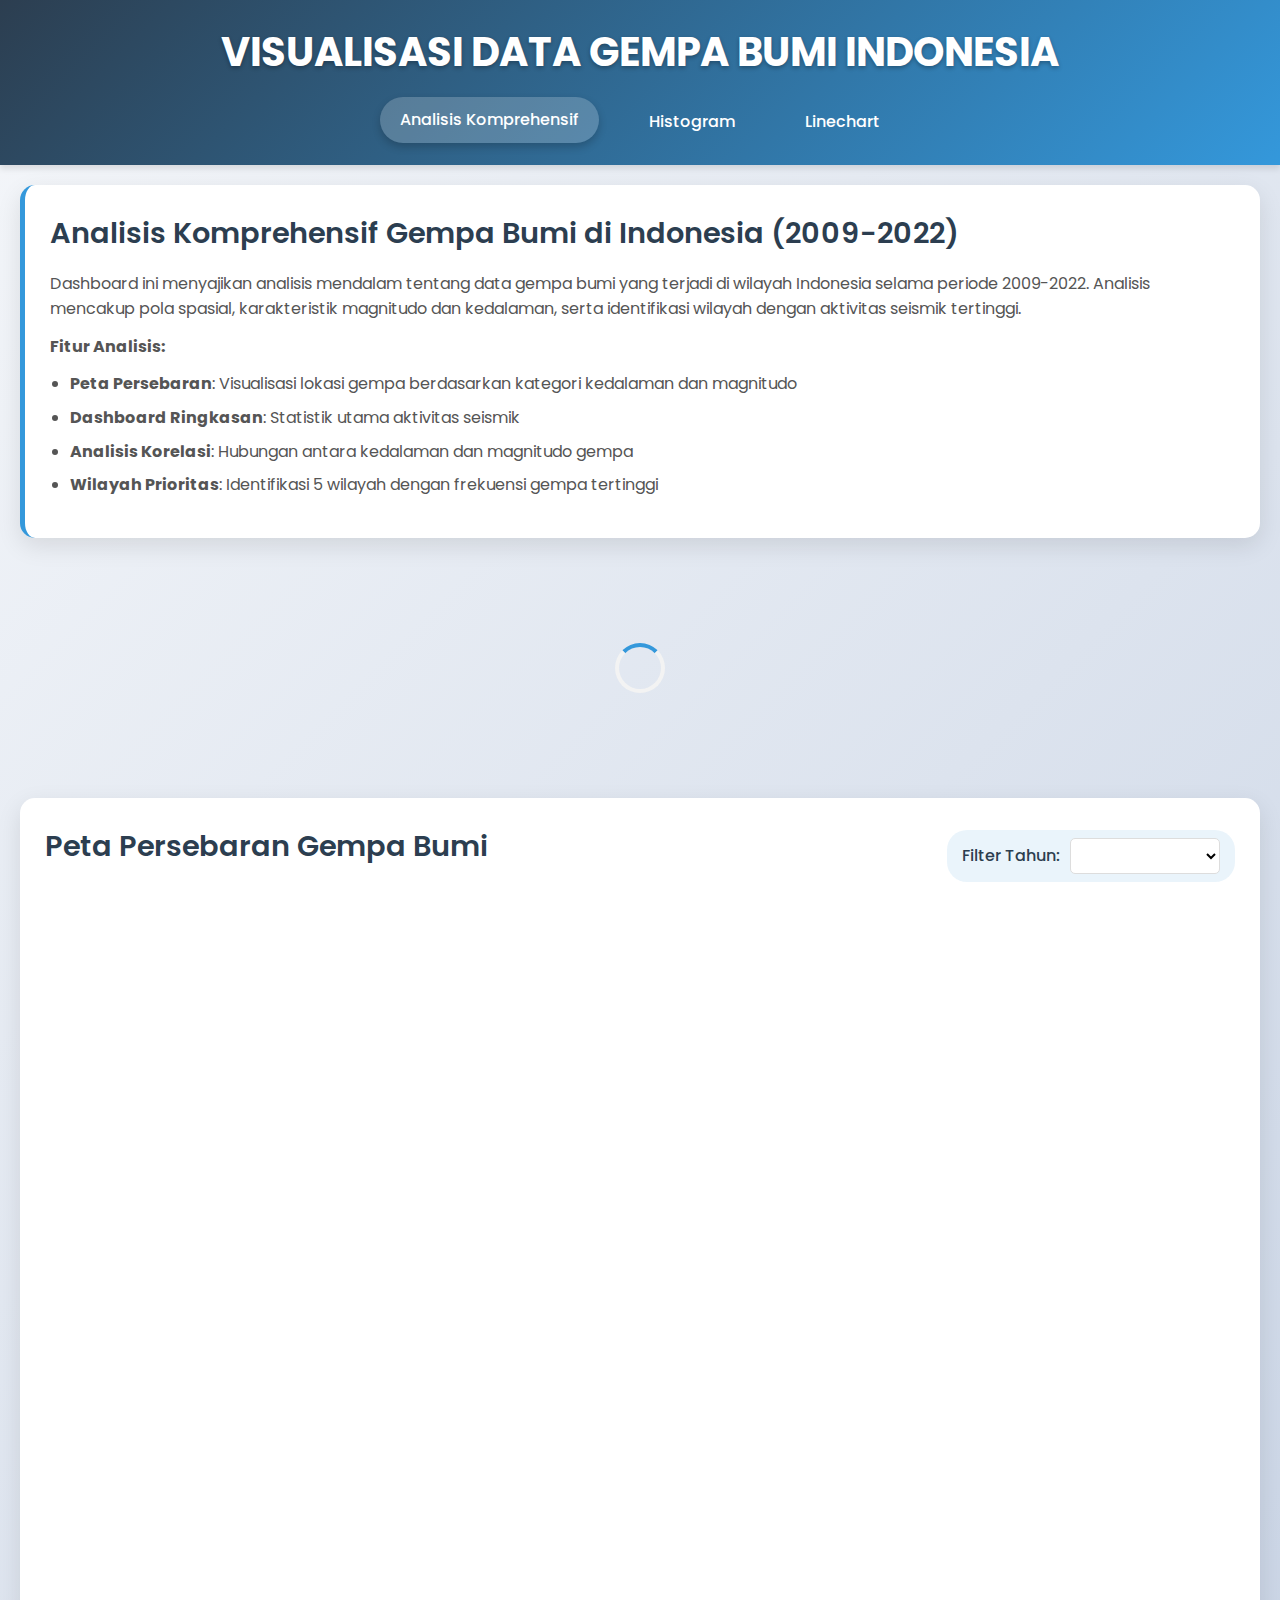
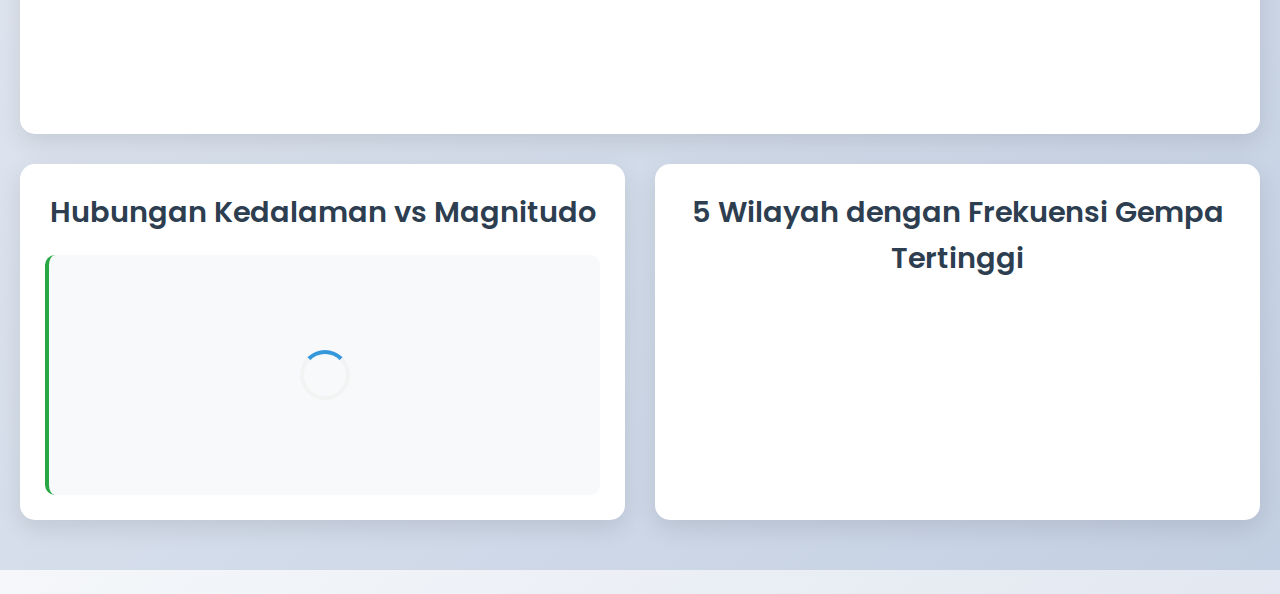
<file: index.html>
<!DOCTYPE html>
<html lang="en">
  <head>
    <meta charset="utf-8" />
    <meta content="width=device-width, initial-scale=1.0" name="viewport" />
    <meta content="IE=edge" http-equiv="X-UA-Compatible" />
    <link href="css/style.css" rel="stylesheet" />
    <script src="https://d3js.org/d3.v7.min.js"></script>
    <title>Visualisasi Data Gempa Bumi Indonesia</title>
    <link
      href="https://fonts.googleapis.com/css2?family=Poppins:wght@300;400;500;600;700&display=swap"
      rel="stylesheet"
    />
    <style>
      * {
        margin: 0;
        padding: 0;
        box-sizing: border-box;
      }

      body {
        font-family: "Poppins", sans-serif;
        background: linear-gradient(135deg, #f5f7fa 0%, #c3cfe2 100%);
        color: #333;
        line-height: 1.6;
      }

      /* Header Styles */
      header {
        background: linear-gradient(135deg, #2c3e50 0%, #3498db 100%);
        color: white;
        padding: 20px 0;
        box-shadow: 0 4px 6px rgba(0, 0, 0, 0.1);
      }

      h1 {
        text-align: center;
        font-weight: 700;
        font-size: 2.5rem;
        margin-bottom: 10px;
        text-shadow: 0 2px 4px rgba(0, 0, 0, 0.3);
      }

      /* Navigation */
      nav ul {
        list-style-type: none;
        display: flex;
        justify-content: center;
        padding: 0;
        margin-top: 15px;
      }

      nav ul li {
        margin: 0 15px;
        position: relative;
      }

      nav ul li a {
        color: white;
        text-decoration: none;
        padding: 10px 20px;
        border-radius: 25px;
        transition: all 0.3s ease;
        font-weight: 500;
        display: block;
      }

      nav ul li a:hover,
      nav ul li.active a {
        background-color: rgba(255, 255, 255, 0.2);
        transform: translateY(-2px);
        box-shadow: 0 4px 8px rgba(0, 0, 0, 0.2);
      }

      /* Main Container */
      .container {
        max-width: 1400px;
        margin: 0 auto;
        padding: 20px;
      }

      /* Description Box */
      .description-box {
        background: white;
        border-radius: 15px;
        padding: 25px;
        margin-bottom: 30px;
        box-shadow: 0 8px 25px rgba(0, 0, 0, 0.1);
        border-left: 5px solid #3498db;
      }

      .description-box h3 {
        color: #2c3e50;
        font-size: 1.8rem;
        margin-bottom: 15px;
        font-weight: 600;
      }

      .description-box p {
        margin-bottom: 12px;
        color: #555;
      }

      .description-box ul {
        margin-left: 20px;
        margin-bottom: 15px;
      }

      .description-box li {
        margin-bottom: 8px;
        color: #555;
      }

      /* Dashboard */
      .dashboard {
        display: grid;
        grid-template-columns: repeat(auto-fit, minmax(300px, 1fr));
        gap: 20px;
        margin-bottom: 30px;
      }

      .dashboard-card {
        background: white;
        border-radius: 15px;
        padding: 25px;
        text-align: center;
        box-shadow: 0 8px 25px rgba(0, 0, 0, 0.1);
        transition: transform 0.3s ease, box-shadow 0.3s ease;
        border-top: 4px solid #3498db;
      }

      .dashboard-card:hover {
        transform: translateY(-5px);
        box-shadow: 0 12px 35px rgba(0, 0, 0, 0.15);
      }

      .dashboard-card h3 {
        color: #2c3e50;
        font-size: 1.2rem;
        margin-bottom: 10px;
        font-weight: 600;
      }

      .dashboard-card .value {
        color: #3498db;
        font-size: 2.5rem;
        font-weight: 700;
        margin-bottom: 10px;
      }

      .dashboard-card .unit {
        color: #7f8c8d;
        font-size: 1rem;
      }

      /* Chart Container */
      .chart-container {
        background: white;
        border-radius: 15px;
        padding: 25px;
        margin-bottom: 30px;
        box-shadow: 0 8px 25px rgba(0, 0, 0, 0.1);
      }

      .chart-header {
        display: flex;
        justify-content: space-between;
        align-items: center;
        margin-bottom: 20px;
      }

      .chart-header h2 {
        color: #2c3e50;
        font-size: 1.8rem;
        font-weight: 600;
        margin: 0;
      }

      .chart-container h2 {
        color: #2c3e50;
        font-size: 1.8rem;
        margin-bottom: 20px;
        text-align: center;
        font-weight: 600;
      }

      /* Map Container */
      .map-container {
        position: relative;
        height: 800px;
      }

      #map {
        width: 100%;
        height: 100%;
        border-radius: 10px;
        overflow: hidden;
      }

      /* Charts Grid */
      .charts-grid {
        display: grid;
        grid-template-columns: repeat(auto-fit, minmax(500px, 1fr));
        gap: 30px;
        margin-top: 30px;
      }

      /* Tooltip */
      .tooltip {
        position: absolute;
        text-align: center;
        width: auto;
        min-width: 160px;
        padding: 12px;
        font: 12px "Poppins", sans-serif;
        background: rgba(44, 62, 80, 0.95);
        color: white;
        border: none;
        border-radius: 10px;
        pointer-events: none;
        box-shadow: 0 4px 15px rgba(0, 0, 0, 0.3);
        z-index: 1000;
      }

      /* Loading Spinner */
      .loading {
        display: flex;
        justify-content: center;
        align-items: center;
        height: 200px;
      }

      .spinner {
        border: 4px solid #f3f3f3;
        border-radius: 50%;
        border-top: 4px solid #3498db;
        width: 50px;
        height: 50px;
        animation: spin 1s linear infinite;
      }

      @keyframes spin {
        0% { transform: rotate(0deg); }
        100% { transform: rotate(360deg); }
      }

      /* Controls */
      .year-filter {
        display: inline-flex;
        align-items: center;
        background: rgba(52, 152, 219, 0.1);
        padding: 8px 15px;
        border-radius: 20px;
      }

      .year-filter label {
        margin-right: 10px;
        font-weight: 500;
        color: #2c3e50;
      }

      .year-filter select {
        padding: 6px 10px;
        border: 1px solid #ddd;
        border-radius: 5px;
        font-family: "Poppins", sans-serif;
        font-size: 14px;
        background: white;
        min-width: 150px;
      }

      /* Analysis Box */
      .analysis-box {
        background: #f8f9fa;
        border-radius: 10px;
        padding: 20px;
        margin-top: 20px;
        border-left: 4px solid #28a745;
      }

      .correlation-value {
        color: #28a745;
        font-weight: 700;
        font-size: 1.2rem;
      }

      /* Responsive Design */
      @media (max-width: 768px) {
        .container {
          padding: 10px;
        }

        h1 {
          font-size: 2rem;
        }

        .charts-grid {
          grid-template-columns: 1fr;
        }

        nav ul {
          flex-direction: column;
          align-items: center;
        }

        nav ul li {
          margin: 5px 0;
        }
        
        .chart-header {
          flex-direction: column;
          align-items: flex-start;
        }
        
        .year-filter {
          margin-top: 10px;
          width: 100%;
          justify-content: space-between;
        }
      }
    </style>
  </head>
  <body>
    <header>
      <h1>VISUALISASI DATA GEMPA BUMI INDONESIA</h1>
      <nav>
        <ul>
          <li class="active">
            <a href="index.html">Analisis Komprehensif</a>
          </li> 
          <li>
            <a href="histogram.html">Histogram</a>
          </li>
          <li>
            <a href="linechart.html">Linechart</a>
          </li>
        </ul>
      </nav>
    </header>

    <div class="container">
      <!-- Description -->
      <div class="description-box">
        <h3>Analisis Komprehensif Gempa Bumi di Indonesia (2009-2022)</h3>
        <p>
          Dashboard ini menyajikan analisis mendalam tentang data gempa bumi yang terjadi di
          wilayah Indonesia selama periode 2009-2022. Analisis mencakup pola spasial,
          karakteristik magnitudo dan kedalaman, serta identifikasi wilayah dengan aktivitas
          seismik tertinggi.
        </p>
        <p>
          <strong>Fitur Analisis:</strong>
        </p>
        <ul>
          <li><strong>Peta Persebaran</strong>: Visualisasi lokasi gempa berdasarkan kategori kedalaman dan magnitudo</li>
          <li><strong>Dashboard Ringkasan</strong>: Statistik utama aktivitas seismik</li>
          <li><strong>Analisis Korelasi</strong>: Hubungan antara kedalaman dan magnitudo gempa</li>
          <li><strong>Wilayah Prioritas</strong>: Identifikasi 5 wilayah dengan frekuensi gempa tertinggi</li>
        </ul>
      </div>

      <!-- Dashboard Cards -->
      <div class="dashboard" id="dashboard">
        <div class="loading">
          <div class="spinner"></div>
        </div>
      </div>

      <!-- Map Section -->
      <div class="chart-container">
        <div class="chart-header">
          <h2>Peta Persebaran Gempa Bumi</h2>
          <div class="year-filter">
            <label for="year-select">Filter Tahun:</label>
            <select id="year-select"></select>
          </div>
        </div>
        <div class="map-container">
          <div id="map"></div>
        </div>
      </div>

      <!-- Charts Grid -->
      <div class="charts-grid">
        <!-- Scatter Plot -->
        <div class="chart-container">
          <h2>Hubungan Kedalaman vs Magnitudo</h2>
          <div id="scatter-plot"></div>
          <div class="analysis-box" id="correlation-analysis">
            <div class="loading">
              <div class="spinner"></div>
            </div>
          </div>
        </div>

        <!-- Top Regions Bar Chart -->
        <div class="chart-container">
          <h2>5 Wilayah dengan Frekuensi Gempa Tertinggi</h2>
          <div id="top-regions-chart"></div>
        </div>
      </div>
    </div>

    <!-- Tooltip -->
    <div class="tooltip" style="opacity: 0"></div>

    <script src="js/maps.js"></script>
  </body>
</html>
</file>
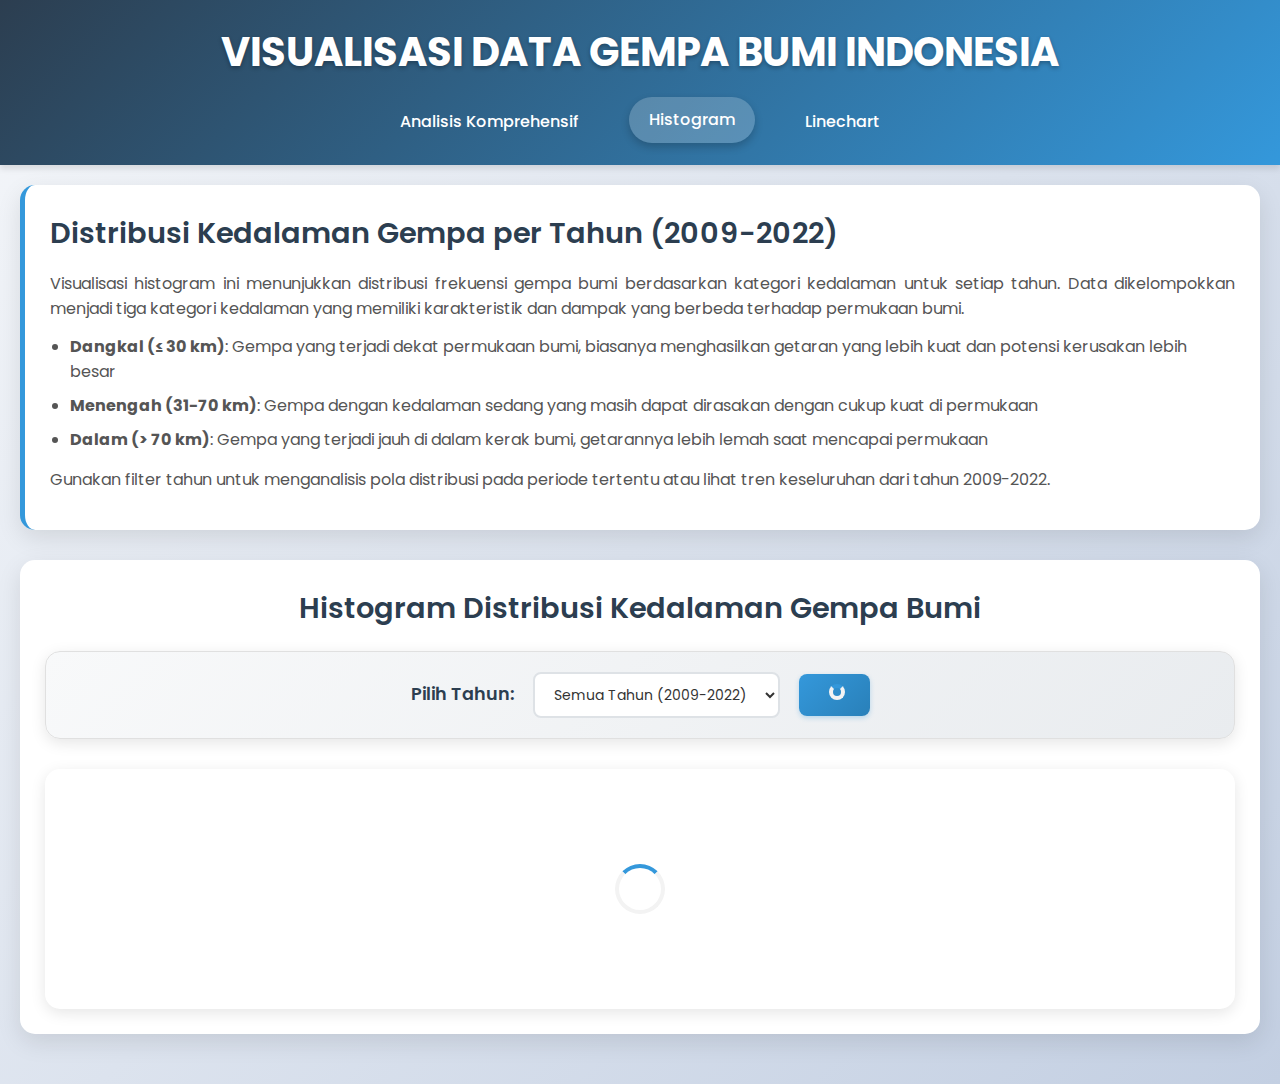
<file: histogram.html>
<!DOCTYPE html>
<html lang="en">
  <head>
    <meta charset="UTF-8" />
    <meta name="viewport" content="width=device-width, initial-scale=1.0" />
    <meta http-equiv="X-UA-Compatible" content="IE=edge" />
    <link rel="stylesheet" href="css/style.css" />
    <script src="https://d3js.org/d3.v7.min.js"></script>
    <title>Histogram - Visualisasi Data Gempa Bumi Indonesia</title>
    <link
      rel="stylesheet"
      href="https://fonts.googleapis.com/css2?family=Poppins:wght@300;400;500;600;700&display=swap"
    />

    <style>
      * {
        margin: 0;
        padding: 0;
        box-sizing: border-box;
      }

      body {
        font-family: "Poppins", sans-serif;
        background: linear-gradient(135deg, #f5f7fa 0%, #c3cfe2 100%);
        color: #333;
        line-height: 1.6;
      }

      /* Header Styles */
      header {
        background: linear-gradient(135deg, #2c3e50 0%, #3498db 100%);
        color: white;
        padding: 20px 0;
        box-shadow: 0 4px 6px rgba(0, 0, 0, 0.1);
      }

      h1 {
        text-align: center;
        font-weight: 700;
        font-size: 2.5rem;
        margin-bottom: 10px;
        text-shadow: 0 2px 4px rgba(0, 0, 0, 0.3);
      }

      /* Navigation */
      nav ul {
        list-style-type: none;
        display: flex;
        justify-content: center;
        padding: 0;
        margin-top: 15px;
      }

      nav ul li {
        margin: 0 15px;
        position: relative;
      }

      nav ul li a {
        color: white;
        text-decoration: none;
        padding: 10px 20px;
        border-radius: 25px;
        transition: all 0.3s ease;
        font-weight: 500;
        display: block;
      }

      nav ul li a:hover,
      nav ul li.active a {
        background-color: rgba(255, 255, 255, 0.2);
        transform: translateY(-2px);
        box-shadow: 0 4px 8px rgba(0, 0, 0, 0.2);
      }

      /* Main Container */
      .container {
        max-width: 1400px;
        margin: 0 auto;
        padding: 20px;
      }

      /* Description Box */
      .description-box {
        background: white;
        border-radius: 15px;
        padding: 25px;
        margin-bottom: 30px;
        box-shadow: 0 8px 25px rgba(0, 0, 0, 0.1);
        border-left: 5px solid #3498db;
      }

      .description-box h3 {
        color: #2c3e50;
        font-size: 1.8rem;
        margin-bottom: 15px;
        font-weight: 600;
      }

      .description-box p {
        margin-bottom: 12px;
        color: #555;
        text-align: justify;
      }

      .description-box ul {
        margin-left: 20px;
        margin-bottom: 15px;
      }

      .description-box li {
        margin-bottom: 8px;
        color: #555;
      }

      /* Chart Container */
      .chart-container {
        background: white;
        border-radius: 15px;
        padding: 25px;
        margin-bottom: 30px;
        box-shadow: 0 8px 25px rgba(0, 0, 0, 0.1);
      }

      .chart-container h2 {
        color: #2c3e50;
        font-size: 1.8rem;
        margin-bottom: 20px;
        text-align: center;
        font-weight: 600;
      }

      /* Filter Container */
      .filter-container {
        background: linear-gradient(135deg, #f8f9fa 0%, #e9ecef 100%);
        border-radius: 15px;
        padding: 20px;
        margin-bottom: 30px;
        box-shadow: 0 4px 15px rgba(0, 0, 0, 0.1);
        text-align: center;
        border: 1px solid #e0e0e0;
      }

      .filter-container label {
        font-weight: 600;
        margin-right: 15px;
        color: #2c3e50;
        font-size: 1.1rem;
      }

      .filter-container select {
        padding: 10px 15px;
        border-radius: 8px;
        border: 2px solid #dee2e6;
        font-family: "Poppins", sans-serif;
        font-size: 14px;
        background: white;
        color: #333;
        margin-right: 15px;
        transition: all 0.3s ease;
      }

      .filter-container select:focus {
        outline: none;
        border-color: #3498db;
        box-shadow: 0 0 0 3px rgba(52, 152, 219, 0.1);
      }

      .filter-container button {
        padding: 10px 25px;
        background: linear-gradient(135deg, #3498db 0%, #2980b9 100%);
        color: white;
        border: none;
        border-radius: 8px;
        cursor: pointer;
        transition: all 0.3s ease;
        font-family: "Poppins", sans-serif;
        font-weight: 500;
        font-size: 14px;
        box-shadow: 0 2px 5px rgba(52, 152, 219, 0.3);
      }

      .filter-container button:hover {
        background: linear-gradient(135deg, #2980b9 0%, #3498db 100%);
        transform: translateY(-2px);
        box-shadow: 0 4px 10px rgba(52, 152, 219, 0.4);
      }

      .filter-container button:active {
        transform: translateY(0);
      }

      /* Histogram Container */
      #histogram {
        background: white;
        border-radius: 15px;
        padding: 20px;
        box-shadow: 0 4px 15px rgba(0, 0, 0, 0.1);
        overflow: hidden;
      }

      /* Tooltip */
      .tooltip {
        position: absolute;
        text-align: center;
        width: auto;
        min-width: 140px;
        padding: 12px;
        font: 12px "Poppins", sans-serif;
        background: rgba(44, 62, 80, 0.95);
        color: white;
        border: none;
        border-radius: 10px;
        pointer-events: none;
        box-shadow: 0 4px 15px rgba(0, 0, 0, 0.3);
        z-index: 1000;
      }

      .tooltip strong {
        color: #3498db;
      }

      /* SVG Styling */
      svg {
        display: block;
        margin: auto;
        background: white;
        border-radius: 10px;
      }

      /* Legend Styling */
      .legend-text {
        font-family: "Poppins", sans-serif;
        font-size: 13px;
        font-weight: 500;
      }

      /* Responsive Design */
      @media (max-width: 768px) {
        .container {
          padding: 10px;
        }

        h1 {
          font-size: 2rem;
        }

        nav ul {
          flex-direction: column;
          align-items: center;
        }

        nav ul li {
          margin: 5px 0;
        }

        .filter-container {
          text-align: center;
        }

        .filter-container label,
        .filter-container select,
        .filter-container button {
          display: block;
          margin: 10px auto;
          max-width: 200px;
        }

        #histogram svg {
          width: 100%;
          height: auto;
        }
      }

      /* Loading State */
      .loading {
        display: flex;
        justify-content: center;
        align-items: center;
        height: 200px;
      }

      .spinner {
        border: 4px solid #f3f3f3;
        border-radius: 50%;
        border-top: 4px solid #3498db;
        width: 50px;
        height: 50px;
        animation: spin 1s linear infinite;
      }

      @keyframes spin {
        0% { transform: rotate(0deg); }
        100% { transform: rotate(360deg); }
      }

      /* Stats Box */
      .stats-box {
        background: #f8f9fa;
        border-radius: 10px;
        padding: 20px;
        margin-top: 20px;
        display: grid;
        grid-template-columns: repeat(auto-fit, minmax(150px, 1fr));
        gap: 15px;
        border: 1px solid #e0e0e0;
      }

      .stat-item {
        text-align: center;
        padding: 15px;
        background: white;
        border-radius: 8px;
        box-shadow: 0 2px 5px rgba(0, 0, 0, 0.1);
      }

      .stat-item h4 {
        color: #3498db;
        font-size: 1.5rem;
        margin-bottom: 5px;
        font-weight: 700;
      }

      .stat-item p {
        color: #666;
        font-size: 0.9rem;
        margin: 0;
      }
    </style>
  </head>
  <body>
    <header>
      <h1>VISUALISASI DATA GEMPA BUMI INDONESIA</h1>
      <nav>
        <ul>
          <li>
            <a class="peta" href="index.html">Analisis Komprehensif</a>
          </li>
          <li class="active">
            <a href="histogram.html">Histogram</a>
          </li>
          <li>
            <a href="linechart.html">Linechart</a>
          </li>
        </ul>
      </nav>
    </header>

    <div class="container">
      <div class="description-box">
        <h3>Distribusi Kedalaman Gempa per Tahun (2009-2022)</h3>
        <p>
          Visualisasi histogram ini menunjukkan distribusi frekuensi gempa bumi berdasarkan 
          kategori kedalaman untuk setiap tahun. Data dikelompokkan menjadi tiga kategori 
          kedalaman yang memiliki karakteristik dan dampak yang berbeda terhadap permukaan bumi.
        </p>
        <ul>
          <li>
            <strong>Dangkal (≤ 30 km)</strong>: Gempa yang terjadi dekat permukaan
            bumi, biasanya menghasilkan getaran yang lebih kuat dan potensi kerusakan lebih besar
          </li>
          <li>
            <strong>Menengah (31-70 km)</strong>: Gempa dengan kedalaman sedang yang 
            masih dapat dirasakan dengan cukup kuat di permukaan
          </li>
          <li>
            <strong>Dalam (> 70 km)</strong>: Gempa yang terjadi jauh di dalam
            kerak bumi, getarannya lebih lemah saat mencapai permukaan
          </li>
        </ul>
        <p>
          Gunakan filter tahun untuk menganalisis pola distribusi pada periode tertentu
          atau lihat tren keseluruhan dari tahun 2009-2022.
        </p>
      </div>

      <div class="chart-container">
        <h2>Histogram Distribusi Kedalaman Gempa Bumi</h2>

        <div class="filter-container">
          <label for="tahun">Pilih Tahun:</label>
          <select id="tahun">
            <option value="all">Semua Tahun (2009-2022)</option>
          </select>
          <button onclick="updateHistogram()">
            <span id="button-text">Tampilkan</span>
            <div id="button-loading" class="spinner" style="display: none; width: 16px; height: 16px; margin-left: 5px;"></div>
          </button>
        </div>

        <div id="histogram">
          <div class="loading">
            <div class="spinner"></div>
          </div>
        </div>

        <div id="stats-container"></div>
      </div>
    </div>

    <script>
      // Variabel global untuk menyimpan data
      let rawData = [];
      let currentYear = 'all';

      // Inisialisasi options tahun
      function initializeYearOptions() {
        const yearSelect = document.getElementById('tahun');
        for (let year = 2009; year <= 2022; year++) {
          const option = document.createElement('option');
          option.value = year;
          option.textContent = year;
          yearSelect.appendChild(option);
        }
      }

      // Fungsi untuk menghitung statistik
      function calculateStatistics(data) {
        const total = data.length;
        const categories = {
          'Dangkal': data.filter(d => d.kategori === 'Dangkal').length,
          'Menengah': data.filter(d => d.kategori === 'Menengah').length,
          'Dalam': data.filter(d => d.kategori === 'Dalam').length
        };

        return {
          total,
          categories,
          percentages: {
            'Dangkal': ((categories.Dangkal / total) * 100).toFixed(1),
            'Menengah': ((categories.Menengah / total) * 100).toFixed(1),
            'Dalam': ((categories.Dalam / total) * 100).toFixed(1)
          }
        };
      }

      // Fungsi untuk menampilkan statistik
      function displayStatistics(stats, year) {
        const statsContainer = document.getElementById('stats-container');
        
        const yearText = year === 'all' ? 'Semua Tahun' : `Tahun ${year}`;
        
        statsContainer.innerHTML = `
          <div class="stats-box">
            <div class="stat-item">
              <h4>${stats.total.toLocaleString()}</h4>
              <p>Total Gempa ${yearText}</p>
            </div>
            <div class="stat-item">
              <h4>${stats.categories.Dangkal.toLocaleString()}</h4>
              <p>Gempa Dangkal (${stats.percentages.Dangkal}%)</p>
            </div>
            <div class="stat-item">
              <h4>${stats.categories.Menengah.toLocaleString()}</h4>
              <p>Gempa Menengah (${stats.percentages.Menengah}%)</p>
            </div>
            <div class="stat-item">
              <h4>${stats.categories.Dalam.toLocaleString()}</h4>
              <p>Gempa Dalam (${stats.percentages.Dalam}%)</p>
            </div>
          </div>
        `;
      }

      // Fungsi untuk menampilkan loading state
      function showLoading(show = true) {
        const buttonText = document.getElementById('button-text');
        const buttonLoading = document.getElementById('button-loading');
        
        if (show) {
          buttonText.style.display = 'none';
          buttonLoading.style.display = 'inline-block';
        } else {
          buttonText.style.display = 'inline';
          buttonLoading.style.display = 'none';
        }
      }

      function updateHistogram() {
        showLoading(true);
        
        const selectedYear = document.getElementById("tahun").value;
        currentYear = selectedYear;

        // Simulasi delay untuk loading
        setTimeout(() => {
          if (rawData.length === 0) {
            // Load data jika belum ada
            d3.csv("data.csv").then(function (data) {
              // Proses data
              data.forEach(function (d) {
                d.depth = +d.depth; // Convert to number
                if (d.depth <= 30) {
                  d.kategori = "Dangkal";
                } else if (d.depth <= 70) {
                  d.kategori = "Menengah";
                } else {
                  d.kategori = "Dalam";
                }
              });
              
              rawData = data;
              drawHistogram(data, selectedYear);
              showLoading(false);
            }).catch(error => {
              console.error("Error loading data:", error);
              showLoading(false);
              document.getElementById('histogram').innerHTML = 
                '<div style="text-align: center; color: #e74c3c; padding: 40px;">Error loading data. Please check the data.csv file.</div>';
            });
          } else {
            drawHistogram(rawData, selectedYear);
            showLoading(false);
          }
        }, 500);
      }

      function drawHistogram(data, selectedYear) {
        // Filter data berdasarkan tahun
        let filteredData = data;
        if (selectedYear !== "all") {
          filteredData = data.filter(d => d.tgl.substr(0, 4) == selectedYear);
        }

        // Hitung statistik dan tampilkan
        const stats = calculateStatistics(filteredData);
        displayStatistics(stats, selectedYear);

        // Proses data untuk histogram
        let processedData;
        if (selectedYear === "all") {
          // Untuk semua tahun, kelompokkan berdasarkan tahun dan kategori
          const frekuensi = d3.rollup(
            filteredData,
            v => v.length,
            d => d.tgl.substr(0, 4),
            d => d.kategori
          );
          processedData = frekuensi;
        } else {
          // Untuk tahun tertentu, tampilkan distribusi per bulan
          const frekuensi = d3.rollup(
            filteredData,
            v => v.length,
            d => d.tgl.substr(5, 2), // Ambil bulan
            d => d.kategori
          );
          processedData = frekuensi;
        }

        // Hapus histogram sebelumnya
        d3.select("#histogram svg").remove();

        // Setup dimensi
        const containerWidth = document.getElementById('histogram').clientWidth;
        const svgWidth = Math.min(containerWidth - 40, 1000);
        const svgHeight = 600;
        const margin = { top: 60, right: 120, bottom: 70, left: 80 };
        const width = svgWidth - margin.left - margin.right;
        const height = svgHeight - margin.top - margin.bottom;

        // Buat SVG
        const svg = d3
          .select("#histogram")
          .append("svg")
          .attr("width", svgWidth)
          .attr("height", svgHeight);

        // Scales
        const x = d3
          .scaleBand()
          .domain(Array.from(processedData.keys()).sort())
          .range([margin.left, width + margin.left])
          .padding(0.15);

        const maxValue = d3.max(
          Array.from(processedData.values()).flatMap(d => Array.from(d.values()))
        );

        const y = d3
          .scaleLinear()
          .domain([0, maxValue])
          .nice()
          .range([height + margin.top, margin.top]);

        const color = d3
          .scaleOrdinal()
          .domain(["Dalam", "Menengah", "Dangkal"])
          .range(["#4285F4", "#34A853", "#FBBC05"]);

        // Tooltip
        const tooltip = d3
          .select("body")
          .append("div")
          .attr("class", "tooltip")
          .style("opacity", 0);

        // Draw bars
        const groups = svg
          .selectAll("g.bar-group")
          .data(Array.from(processedData.entries()))
          .enter()
          .append("g")
          .attr("class", "bar-group")
          .attr("transform", d => `translate(${x(d[0])}, 0)`);

        // Subgroups for each category
        groups
          .selectAll("rect")
          .data(d => Array.from(d[1].entries()))
          .enter()
          .append("rect")
          .attr("fill", d => color(d[0]))
          .attr("x", d => {
            const categories = ["Dalam", "Menengah", "Dangkal"];
            const index = categories.indexOf(d[0]);
            return (x.bandwidth() / 3) * index;
          })
          .attr("y", d => y(d[1]))
          .attr("height", d => y(0) - y(d[1]))
          .attr("width", x.bandwidth() / 3)
          .attr("stroke", "white")
          .attr("stroke-width", 1)
          .on("mouseover", function (event, d) {
            d3.select(this).style("opacity", 0.8);
            tooltip.transition().duration(200).style("opacity", 0.9);
            tooltip
              .html(`
                <strong>Kategori:</strong> ${d[0]}<br/>
                <strong>Jumlah:</strong> ${d[1].toLocaleString()}<br/>
                <strong>Periode:</strong> ${selectedYear === 'all' ? 'Tahun ' + groups.datum()[0] : 'Bulan ' + groups.datum()[0]}
              `)
              .style("left", (event.pageX + 10) + "px")
              .style("top", (event.pageY - 28) + "px");
          })
          .on("mouseout", function () {
            d3.select(this).style("opacity", 1);
            tooltip.transition().duration(500).style("opacity", 0);
          });

        // Axes
        svg
          .append("g")
          .attr("transform", `translate(0, ${height + margin.top})`)
          .call(d3.axisBottom(x))
          .selectAll("text")
          .style("text-anchor", "middle")
          .attr("font-family", "Poppins")
          .attr("font-size", "12px");

        svg
          .append("g")
          .attr("transform", `translate(${margin.left}, 0)`)
          .call(d3.axisLeft(y).tickFormat(d3.format(",")))
          .selectAll("text")
          .attr("font-family", "Poppins")
          .attr("font-size", "12px");

        // Axis labels
        svg
          .append("text")
          .attr("transform", `translate(${width / 2 + margin.left}, ${height + margin.top + 50})`)
          .style("text-anchor", "middle")
          .style("font-family", "Poppins")
          .style("font-size", "16px")
          .style("font-weight", "600")
          .text(selectedYear === 'all' ? "Tahun" : "Bulan");

        svg
          .append("text")
          .attr("transform", "rotate(-90)")
          .attr("y", 30)
          .attr("x", 0 - (height / 2 + margin.top))
          .attr("dy", "1em")
          .style("text-anchor", "middle")
          .style("font-family", "Poppins")
          .style("font-size", "16px")
          .style("font-weight", "600")
          .text("Jumlah Gempa");

        // Title
        svg
          .append("text")
          .attr("x", svgWidth / 2)
          .attr("y", 30)
          .attr("text-anchor", "middle")
          .style("font-family", "Poppins")
          .style("font-size", "18px")
          .style("font-weight", "700")
          .style("fill", "#2c3e50")
          .text(`Distribusi Gempa Berdasarkan Kedalaman ${selectedYear === 'all' ? '(2009-2022)' : selectedYear}`);

        // Legend
        const legend = svg
          .append("g")
          .attr("id", "legend")
          .attr("transform", `translate(${width + margin.left + 20}, ${margin.top + 50})`);

        const legendData = [
          { color: "#4285F4", label: "Dalam" },
          { color: "#34A853", label: "Menengah" },
          { color: "#FBBC05", label: "Dangkal" }
        ];

        const legendItems = legend
          .selectAll(".legend-item")
          .data(legendData)
          .enter()
          .append("g")
          .attr("class", "legend-item")
          .attr("transform", (d, i) => `translate(0, ${i * 30})`);

        legendItems
          .append("rect")
          .attr("width", 20)
          .attr("height", 20)
          .attr("fill", d => d.color)
          .attr("stroke", "white")
          .attr("stroke-width", 1);

        legendItems
          .append("text")
          .attr("x", 30)
          .attr("y", 15)
          .attr("class", "legend-text")
          .text(d => d.label);

        // Remove tooltip when done
        setTimeout(() => {
          if (tooltip) tooltip.remove();
        }, 5000);
      }

      // Inisialisasi saat halaman dimuat
      document.addEventListener('DOMContentLoaded', function() {
        initializeYearOptions();
        updateHistogram();
      });
    </script>
  </body>
</html>
</file>
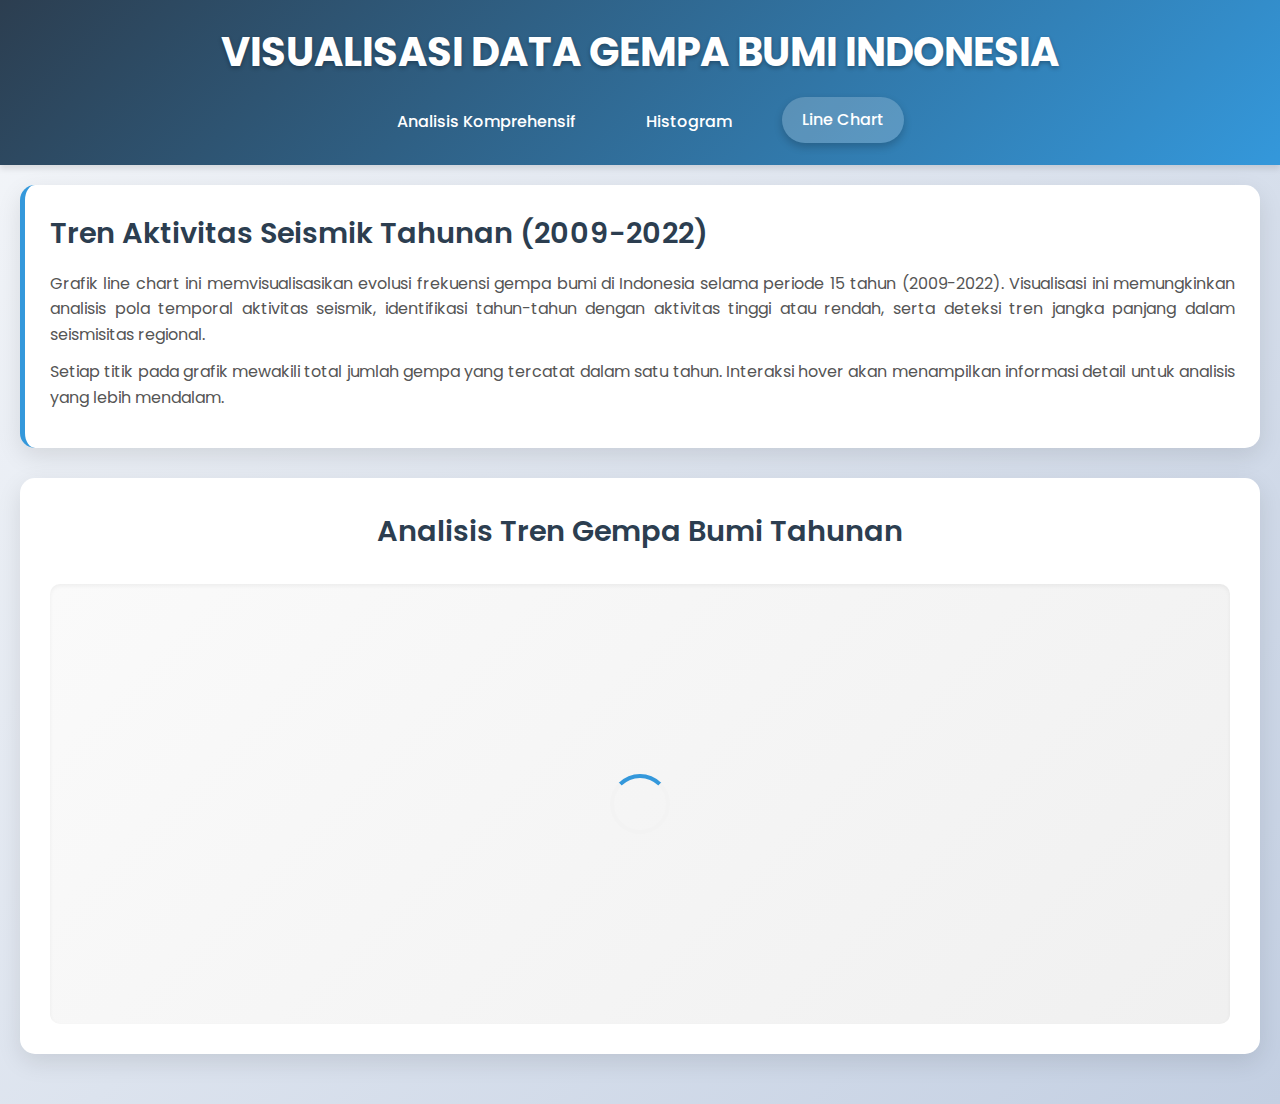
<file: linechart.html>
<!DOCTYPE html>
<html lang="en">
  <head>
    <meta charset="UTF-8" />
    <meta name="viewport" content="width=device-width, initial-scale=1.0" />
    <meta http-equiv="X-UA-Compatible" content="IE=edge" />
    <link rel="stylesheet" href="css/style.css" />
    <script src="https://d3js.org/d3.v7.min.js"></script>
    <title>Line Chart - Visualisasi Data Gempa Bumi Indonesia</title>
    <link
      rel="stylesheet"
      href="https://fonts.googleapis.com/css2?family=Poppins:wght@300;400;500;600;700&display=swap"
    />

    <style>
      * {
        margin: 0;
        padding: 0;
        box-sizing: border-box;
      }

      body {
        font-family: "Poppins", sans-serif;
        background: linear-gradient(135deg, #f5f7fa 0%, #c3cfe2 100%);
        color: #333;
        line-height: 1.6;
      }

      /* Header Styles */
      header {
        background: linear-gradient(135deg, #2c3e50 0%, #3498db 100%);
        color: white;
        padding: 20px 0;
        box-shadow: 0 4px 6px rgba(0, 0, 0, 0.1);
      }

      h1 {
        text-align: center;
        font-weight: 700;
        font-size: 2.5rem;
        margin-bottom: 10px;
        text-shadow: 0 2px 4px rgba(0, 0, 0, 0.3);
      }

      /* Navigation */
      nav ul {
        list-style-type: none;
        display: flex;
        justify-content: center;
        padding: 0;
        margin-top: 15px;
      }

      nav ul li {
        margin: 0 15px;
        position: relative;
      }

      nav ul li a {
        color: white;
        text-decoration: none;
        padding: 10px 20px;
        border-radius: 25px;
        transition: all 0.3s ease;
        font-weight: 500;
        display: block;
      }

      nav ul li a:hover,
      nav ul li.active a {
        background-color: rgba(255, 255, 255, 0.2);
        transform: translateY(-2px);
        box-shadow: 0 4px 8px rgba(0, 0, 0, 0.2);
      }

      /* Main Container */
      .container {
        max-width: 1400px;
        margin: 0 auto;
        padding: 20px;
      }

      /* Description Box */
      .description-box {
        background: white;
        border-radius: 15px;
        padding: 25px;
        margin-bottom: 30px;
        box-shadow: 0 8px 25px rgba(0, 0, 0, 0.1);
        border-left: 5px solid #3498db;
      }

      .description-box h3 {
        color: #2c3e50;
        font-size: 1.8rem;
        margin-bottom: 15px;
        font-weight: 600;
      }

      .description-box p {
        margin-bottom: 12px;
        color: #555;
        text-align: justify;
      }

      /* Chart Container */
      .chart-container {
        background: white;
        border-radius: 15px;
        padding: 30px;
        margin-bottom: 30px;
        box-shadow: 0 8px 25px rgba(0, 0, 0, 0.1);
      }

      .chart-container h2 {
        color: #2c3e50;
        font-size: 1.8rem;
        margin-bottom: 30px;
        text-align: center;
        font-weight: 600;
      }

      /* Chart wrapper */
      #line-chart {
        overflow: hidden;
        border-radius: 10px;
        background: linear-gradient(135deg, #fafafa 0%, #f0f0f0 100%);
        padding: 20px;
        box-shadow: inset 0 2px 4px rgba(0, 0, 0, 0.05);
      }

      /* SVG Styling */
      svg {
        display: block;
        margin: auto;
        background: white;
        border-radius: 8px;
        box-shadow: 0 2px 8px rgba(0, 0, 0, 0.1);
      }

      /* Tooltip */
      .tooltip {
        position: absolute;
        text-align: center;
        width: auto;
        min-width: 140px;
        padding: 12px;
        font: 13px "Poppins", sans-serif;
        background: rgba(44, 62, 80, 0.95);
        color: white;
        border: none;
        border-radius: 10px;
        pointer-events: none;
        box-shadow: 0 4px 15px rgba(0, 0, 0, 0.3);
        z-index: 1000;
      }

      .tooltip strong {
        color: #3498db;
      }

      /* Stats Box */
      .stats-box {
        background: #f8f9fa;
        border-radius: 15px;
        padding: 25px;
        margin-top: 30px;
        display: grid;
        grid-template-columns: repeat(auto-fit, minmax(200px, 1fr));
        gap: 20px;
        border: 1px solid #e0e0e0;
      }

      .stat-item {
        text-align: center;
        padding: 20px;
        background: white;
        border-radius: 12px;
        box-shadow: 0 3px 10px rgba(0, 0, 0, 0.1);
        transition: transform 0.3s ease, box-shadow 0.3s ease;
      }

      .stat-item:hover {
        transform: translateY(-3px);
        box-shadow: 0 6px 20px rgba(0, 0, 0, 0.15);
      }

      .stat-item h4 {
        color: #3498db;
        font-size: 1.8rem;
        margin-bottom: 8px;
        font-weight: 700;
      }

      .stat-item p {
        color: #666;
        font-size: 1rem;
        margin: 0;
        font-weight: 500;
      }

      .stat-item.trend-up h4 {
        color: #27ae60;
      }

      .stat-item.trend-down h4 {
        color: #e74c3c;
      }

      .stat-item.trend-stable h4 {
        color: #f39c12;
      }

      /* Insight Box */
      .insight-box {
        background: linear-gradient(135deg, #e8f5e9 0%, #c8e6c9 100%);
        border-radius: 15px;
        padding: 25px;
        margin-top: 30px;
        border-left: 5px solid #4caf50;
      }

      .insight-box h3 {
        color: #2e7d32;
        font-size: 1.3rem;
        margin-bottom: 15px;
        font-weight: 600;
      }

      .insight-box p {
        color: #1b5e20;
        margin-bottom: 10px;
      }

      .insight-box ul {
        margin-left: 20px;
        color: #1b5e20;
      }

      .insight-box li {
        margin-bottom: 8px;
      }

      /* Loading State */
      .loading {
        display: flex;
        justify-content: center;
        align-items: center;
        height: 400px;
      }

      .spinner {
        border: 4px solid #f3f3f3;
        border-radius: 50%;
        border-top: 4px solid #3498db;
        width: 60px;
        height: 60px;
        animation: spin 1s linear infinite;
      }

      @keyframes spin {
        0% { transform: rotate(0deg); }
        100% { transform: rotate(360deg); }
      }

      /* Grid and Axis Styling */
      .grid line {
        stroke: #e0e0e0;
        stroke-opacity: 0.4;
        stroke-dasharray: 2,2;
      }

      .axis path,
      .axis line {
        fill: none;
        stroke: #666;
        shape-rendering: crispEdges;
      }

      .axis text {
        font-family: "Poppins", sans-serif;
        font-size: 12px;
        fill: #555;
      }

      /* Line and Points */
      .line {
        fill: none;
        stroke: #3498db;
        stroke-width: 3;
        filter: drop-shadow(0 2px 4px rgba(52, 152, 219, 0.3));
      }

      .dot {
        fill: #3498db;
        stroke: #fff;
        stroke-width: 2;
        transition: all 0.3s ease;
        filter: drop-shadow(0 2px 4px rgba(52, 152, 219, 0.3));
      }

      .dot:hover {
        fill: #2980b9;
        r: 8;
      }

      /* Responsive Design */
      @media (max-width: 768px) {
        .container {
          padding: 10px;
        }

        h1 {
          font-size: 2rem;
        }

        nav ul {
          flex-direction: column;
          align-items: center;
        }

        nav ul li {
          margin: 5px 0;
        }

        .stats-box {
          grid-template-columns: 1fr;
        }

        #line-chart svg {
          width: 100%;
          height: auto;
        }
      }

      /* Animation for line drawing */
      @keyframes drawLine {
        from {
          stroke-dasharray: 1000;
          stroke-dashoffset: 1000;
        }
        to {
          stroke-dasharray: 1000;
          stroke-dashoffset: 0;
        }
      }

      .line-animate {
        animation: drawLine 2s ease-in-out;
      }
    </style>
  </head>
  <body>
    <header>
      <h1>VISUALISASI DATA GEMPA BUMI INDONESIA</h1>
      <nav>
        <ul>
          <li>
            <a href="index.html">Analisis Komprehensif</a>
          </li>
          <li>
            <a href="histogram.html">Histogram</a>
          </li>
          <li class="active">
            <a href="linechart.html">Line Chart</a>
          </li>
        </ul>
      </nav>
    </header>

    <div class="container">
      <div class="description-box">
        <h3>Tren Aktivitas Seismik Tahunan (2009-2022)</h3>
        <p>
          Grafik line chart ini memvisualisasikan evolusi frekuensi gempa bumi di Indonesia 
          selama periode 15 tahun (2009-2022). Visualisasi ini memungkinkan analisis pola temporal 
          aktivitas seismik, identifikasi tahun-tahun dengan aktivitas tinggi atau rendah, 
          serta deteksi tren jangka panjang dalam seismisitas regional.
        </p>
        <p>
          Setiap titik pada grafik mewakili total jumlah gempa yang tercatat dalam satu tahun. 
          Interaksi hover akan menampilkan informasi detail untuk analisis yang lebih mendalam.
        </p>
      </div>

      <div class="chart-container">
        <h2>Analisis Tren Gempa Bumi Tahunan</h2>

        <div id="line-chart">
          <div class="loading">
            <div class="spinner"></div>
          </div>
        </div>

        <div id="stats-container"></div>
        <div id="insight-container"></div>
      </div>
    </div>

    <script>
      // Variabel global untuk data
      let rawData = [];
      let yearlyData = [];

      // Konfigurasi chart
      const margin = { top: 80, right: 80, bottom: 80, left: 90 };
      const containerWidth = document.getElementById('line-chart').clientWidth - 40;
      const width = Math.min(containerWidth, 1000) - margin.left - margin.right;
      const height = 500 - margin.top - margin.bottom;

      // Fungsi untuk menghitung statistik
      function calculateYearlyStatistics(data) {
        const years = d3.group(data, d => d.tgl.substr(0, 4));
        const yearlyData = Array.from(years, ([year, earthquakes]) => ({
          year: year,
          total: earthquakes.length,
          avgMagnitude: d3.mean(earthquakes, d => +d.mag),
          maxMagnitude: d3.max(earthquakes, d => +d.mag),
          avgDepth: d3.mean(earthquakes, d => +d.depth)
        }));

        yearlyData.sort((a, b) => a.year.localeCompare(b.year));
        return yearlyData;
      }

      // Fungsi untuk menghitung statistik keseluruhan
      function calculateOverallStatistics(data) {
        const totalEarthquakes = d3.sum(data, d => d.total);
        const avgPerYear = d3.mean(data, d => d.total);
        const maxYear = d3.maxIndex(data, d => d.total);
        const minYear = d3.minIndex(data, d => d.total);
        
        // Analisis trend
        const firstYear = data[0];
        const lastYear = data[data.length - 1];
        const trendValue = lastYear.total - firstYear.total;
        const trendPercentage = ((trendValue / firstYear.total) * 100).toFixed(1);
        
        let trend = 'stable';
        if (Math.abs(trendPercentage) > 10) {
          trend = trendPercentage > 0 ? 'up' : 'down';
        }

        return {
          total: totalEarthquakes,
          average: avgPerYear,
          peak: { year: data[maxYear].year, total: data[maxYear].total },
          lowest: { year: data[minYear].year, total: data[minYear].total },
          trend: {
            direction: trend,
            value: trendValue,
            percentage: trendPercentage,
            description: trend === 'up' ? 'Meningkat' : trend === 'down' ? 'Menurun' : 'Stabil'
          }
        };
      }

      // Fungsi untuk menampilkan statistik
      function displayStatistics(stats) {
        const statsContainer = document.getElementById('stats-container');
        
        statsContainer.innerHTML = `
          <div class="stats-box">
            <div class="stat-item">
              <h4>${stats.total.toLocaleString()}</h4>
              <p>Total Gempa (2009-2022)</p>
            </div>
            <div class="stat-item">
              <h4>${Math.round(stats.average).toLocaleString()}</h4>
              <p>Rata-rata per Tahun</p>
            </div>
            <div class="stat-item">
              <h4>${stats.peak.total.toLocaleString()}</h4>
              <p>Puncak Aktivitas (${stats.peak.year})</p>
            </div>
            <div class="stat-item">
              <h4>${stats.lowest.total.toLocaleString()}</h4>
              <p>Aktivitas Terendah (${stats.lowest.year})</p>
            </div>
            <div class="stat-item trend-${stats.trend.direction}">
              <h4>${stats.trend.direction === 'stable' ? '±' : stats.trend.direction === 'up' ? '+' : ''}${Math.abs(stats.trend.percentage)}%</h4>
              <p>Perubahan (2009-2022)</p>
            </div>
          </div>
        `;
      }

      // Fungsi untuk menampilkan insight
      function displayInsights(data, stats) {
        const insightContainer = document.getElementById('insight-container');
        
        // Analisis periode dengan aktivitas tinggi
        const highActivityYears = data.filter(d => d.total > stats.average * 1.2).map(d => d.year);
        const lowActivityYears = data.filter(d => d.total < stats.average * 0.8).map(d => d.year);
        
        let insights = `
          <div class="insight-box">
            <h3>Insight Analisis</h3>
            <p><strong>Tren Keseluruhan:</strong> ${stats.trend.description} sebesar ${Math.abs(stats.trend.percentage)}% dari 2009 ke 2022.</p>
        `;
        
        if (highActivityYears.length > 0) {
          insights += `<p><strong>Periode Aktivitas Tinggi:</strong> ${highActivityYears.join(', ')} (di atas rata-rata)</p>`;
        }
        
        if (lowActivityYears.length > 0) {
          insights += `<p><strong>Periode Aktivitas Rendah:</strong> ${lowActivityYears.join(', ')} (di bawah rata-rata)</p>`;
        }
        
        insights += `
            <ul>
              <li>Tahun dengan aktivitas tertinggi: <strong>${stats.peak.year}</strong> (${stats.peak.total.toLocaleString()} gempa)</li>
              <li>Tahun dengan aktivitas terendah: <strong>${stats.lowest.year}</strong> (${stats.lowest.total.toLocaleString()} gempa)</li>
              <li>Selisih antara tahun tertinggi dan terendah: ${(stats.peak.total - stats.lowest.total).toLocaleString()} gempa</li>
            </ul>
          </div>
        `;
        
        insightContainer.innerHTML = insights;
      }

      // Fungsi untuk menggambar line chart
      function drawLineChart(data) {
        // Hapus loading dan chart sebelumnya
        d3.select("#line-chart .loading").remove();
        d3.select("#line-chart svg").remove();

        // Buat SVG
        const svg = d3
          .select("#line-chart")
          .append("svg")
          .attr("width", width + margin.left + margin.right)
          .attr("height", height + margin.top + margin.bottom);

        const g = svg.append("g")
          .attr("transform", `translate(${margin.left}, ${margin.top})`);

        // Scales
        const x = d3.scaleBand()
          .domain(data.map(d => d.year))
          .range([0, width])
          .padding(0.1);

        const y = d3.scaleLinear()
          .domain([0, d3.max(data, d => d.total) * 1.1])
          .range([height, 0]);

        // Grid lines
        g.append("g")
          .attr("class", "grid")
          .call(d3.axisLeft(y)
            .tickSize(-width)
            .tickFormat("")
          );

        // Line generator
        const line = d3.line()
          .x(d => x(d.year) + x.bandwidth() / 2)
          .y(d => y(d.total))
          .curve(d3.curveMonotoneX);

        // Add the line with animation
        const path = g.append("path")
          .datum(data)
          .attr("class", "line")
          .attr("d", line);

        // Add dots
        const tooltip = d3.select("body").append("div")
          .attr("class", "tooltip")
          .style("opacity", 0);

        g.selectAll(".dot")
          .data(data)
          .enter().append("circle")
          .attr("class", "dot")
          .attr("cx", d => x(d.year) + x.bandwidth() / 2)
          .attr("cy", d => y(d.total))
          .attr("r", 6)
          .on("mouseover", function(event, d) {
            d3.select(this).transition().duration(200).attr("r", 9);
            
            tooltip.transition().duration(200).style("opacity", 0.9);
            tooltip.html(`
              <strong>Tahun ${d.year}</strong><br/>
              <strong>Total Gempa:</strong> ${d.total.toLocaleString()}<br/>
              <strong>Rata-rata Magnitudo:</strong> ${d.avgMagnitude.toFixed(2)}<br/>
              <strong>Magnitudo Maksimum:</strong> ${d.maxMagnitude.toFixed(1)}<br/>
              <strong>Rata-rata Kedalaman:</strong> ${d.avgDepth.toFixed(1)} km
            `)
              .style("left", (event.pageX + 10) + "px")
              .style("top", (event.pageY - 28) + "px");
          })
          .on("mouseout", function() {
            d3.select(this).transition().duration(200).attr("r", 6);
            tooltip.transition().duration(500).style("opacity", 0);
          });

        // Add axes
        g.append("g")
          .attr("class", "axis")
          .attr("transform", `translate(0, ${height})`)
          .call(d3.axisBottom(x))
          .selectAll("text")
          .style("text-anchor", "end")
          .attr("dx", "-.8em")
          .attr("dy", ".15em")
          .attr("transform", "rotate(-45)");

        g.append("g")
          .attr("class", "axis")
          .call(d3.axisLeft(y).tickFormat(d3.format(",")));

        // Add labels
        g.append("text")
          .attr("transform", `translate(${width / 2}, ${height + 60})`)
          .style("text-anchor", "middle")
          .style("font-family", "Poppins")
          .style("font-size", "16px")
          .style("font-weight", "600")
          .style("fill", "#555")
          .text("Tahun");

        g.append("text")
          .attr("transform", "rotate(-90)")
          .attr("y", 0 - margin.left + 20)
          .attr("x", 0 - (height / 2))
          .attr("dy", "1em")
          .style("text-anchor", "middle")
          .style("font-family", "Poppins")
          .style("font-size", "16px")
          .style("font-weight", "600")
          .style("fill", "#555")
          .text("Jumlah Gempa");

        // Add title
        g.append("text")
          .attr("x", width / 2)
          .attr("y", 0 - (margin.top / 2))
          .attr("text-anchor", "middle")
          .style("font-family", "Poppins")
          .style("font-size", "20px")
          .style("font-weight", "700")
          .style("fill", "#2c3e50")
          .text("Evolusi Aktivitas Seismik Indonesia (2009-2022)");

        // Add average line
        const average = d3.mean(data, d => d.total);
        g.append("line")
          .attr("x1", 0)
          .attr("x2", width)
          .attr("y1", y(average))
          .attr("y2", y(average))
          .attr("stroke", "#e74c3c")
          .attr("stroke-width", 2)
          .attr("stroke-dasharray", "5,5")
          .attr("opacity", 0.7);

        g.append("text")
          .attr("x", width - 5)
          .attr("y", y(average) - 5)
          .attr("text-anchor", "end")
          .style("font-family", "Poppins")
          .style("font-size", "12px")
          .style("fill", "#e74c3c")
          .style("font-weight", "600")
          .text(`Rata-rata: ${Math.round(average).toLocaleString()}`);

        // Cleanup tooltip after delay
        setTimeout(() => {
          if (tooltip) tooltip.remove();
        }, 10000);
      }

      // Load dan proses data
      d3.csv("data.csv").then(function(data) {
        // Simpan data mentah
        rawData = data;
        
        // Hitung data tahunan
        yearlyData = calculateYearlyStatistics(data);
        
        // Hitung statistik keseluruhan
        const overallStats = calculateOverallStatistics(yearlyData);
        
        // Tampilkan visualisasi
        drawLineChart(yearlyData);
        displayStatistics(overallStats);
        displayInsights(yearlyData, overallStats);
        
      }).catch(error => {
        console.error("Error loading data:", error);
        document.getElementById('line-chart').innerHTML = 
          '<div style="text-align: center; color: #e74c3c; padding: 40px;"><h3>Error Loading Data</h3><p>Unable to load earthquake data. Please check if the data.csv file exists and is accessible.</p></div>';
      });

      // Responsive handling
      window.addEventListener('resize', function() {
        // Bisa menambahkan logic untuk responsive chart di sini
        console.log('Window resized - chart could be responsive here');
      });
    </script>
  </body>
</html>
</file>
<file: css/style.css>
.tooltip {
  position: absolute;
  background-color: white;
  padding: 5px;
  border: 1px solid black;
  border-radius: 5px;
  pointer-events: none; /* tooltip tidak menghalangi event mouse */
}

HTML Attributeshtml {
  -webkit-locale: "en";
}
User Agent Style Sheethtml {
  display: block;
  color: canvastext;
}
</file>
